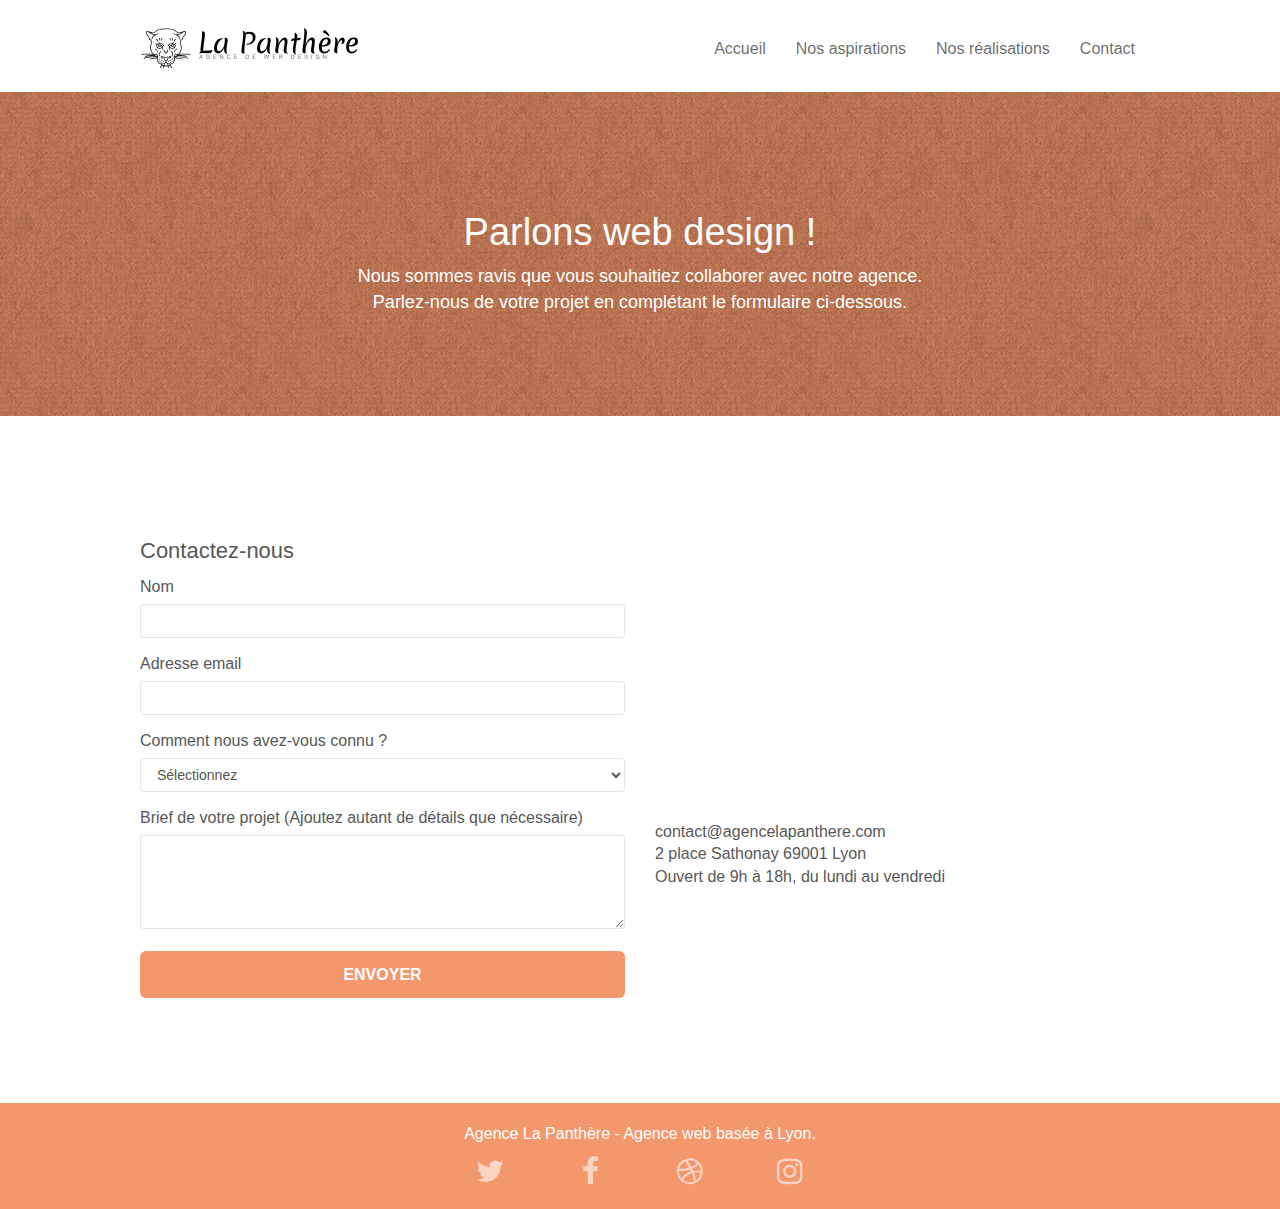
<file: contact.html>
<!DOCTYPE html>
<html lang="fr">
<head>
    <meta charset="UTF-8">
    <meta name="viewport" content="width=device-width, initial-scale=1.0, viewport-fit=cover">
    <link rel="shortcut icon" type="image/png" href="favicon.jpg">
    
	<link rel="stylesheet" type="text/css" href="./css/bootstrap.min.css">
	<link rel="stylesheet" type="text/css" href="style.min.css">
	<link rel="stylesheet" type="text/css" href="./css/font-awesome.min.css">
	<link rel="stylesheet" type="text/css" href="./css/et-line.min.css">
	
    
	<script src="./js/jquery-2.1.0.min.js" defer></script>
	<script src="./js/bootstrap.min.js" defer></script>
	<script src="./js/blocs.js" defer></script>
	<script src="./js/jqBootstrapValidation.min.js" defer></script>
	<script src="./js/formHandler.min.js" defer></script>

    <title> Contacter l'agence web design La Panthère </title>
	<meta name="description" content="Vous souhaitez redonner vie à votre projet ? Contactez notre équipe !">

    
<!-- Analytics -->
 
<!-- Analytics END -->
    
</head>
<body>

	<main class="page-container">

		<header>
			<div class="bloc bgc-white l-bloc " id="bloc-0">
				<div class="container bloc-sm">
					<nav class="navbar row">
						<div class="navbar-header">
							<a class="navbar-brand" href="index.html"><img src="img/agence-la-panthere-monochrome.svg" alt="Menu" height="40" /></a>
							<button id="nav-toggle" type="button" class="ui-navbar-toggle navbar-toggle" data-toggle="collapse" data-target=".navbar-1" aria-label="Menu">
								<span class="icon-bar"></span><span class="icon-bar"></span><span class="icon-bar"></span>
							</button>
						</div>
						<div class="collapse navbar-collapse navbar-1 special-dropdown-nav">
							<ul class="site-navigation nav navbar-nav">
								<li>
									<a href="index.html"> Accueil </a>
								</li>
								<li>
									<a href="index.html#Aspirations"> Nos aspirations </a>
								</li>
								<li>
									<a href="index.html#Réalisations"> Nos réalisations </a>
								</li>
								<li>
									<a href="contact.html"> Contact</a>
								</li>
							</ul>
						</div>
					</nav>
				</div>
			</div>
		</header>

		<section class="form-title">
			<div class="bloc bg-dots-bg bg-repeat bgc-atomic-tangerine d-bloc bloc-bg-texture texture-paper" id="bloc-6">
				<div class="container bloc-lg">
					<div class="row">
						<div class="col-sm-12 contact-design">
							<h1 class="text-center hero-bloc-text">
								Parlons web design !
							</h1>
							<p class="text-center mg-lg tight-width-whitespace">
								Nous sommes ravis que vous souhaitiez collaborer avec notre agence.<br>
								Parlez-nous de votre projet en complétant le formulaire ci-dessous.
							</p>
						</div>
					</div>
				</div>
			</div>
		</section>

		<section class="form-contact">
			<div class="bloc bgc-white l-bloc" id="bloc-7">
				<div class="container bloc-lg">
					<div class="row">
						<div class="col-sm-6">
							<h2>Contactez-nous</h2>
							<form id="form_1" novalidate data-success-msg="Your message has been sent." data-fail-msg="Sorry it seems that our mail server is not responding, Sorry for the inconvenience!">
								<div class="form-group">
									<label for="name">
										Nom
									</label>
									<input id="name" class="form-control" required />
								</div>
								<div class="form-group">
									<label for="email">
										Adresse email
									</label>
									<input id="email" class="form-control" type="email" required />
								</div>
								<div class="form-group">
									<label for="input_504">
										Comment nous avez-vous connu ?
									</label>
									<!-- <input class="form-control" type="email" required id="input_504" /> -->
									<select name="form-know" id="input_504" class="form-control">
										<option value=""> Sélectionnez </option>
										<option value="publicite-presse"> Publicité presse </option>
										<option value="reseaux-sociaux"> Réseaux sociaux </option>
										<option value="bouche-oreille"> Bouche à oreille </option>
										<option value="autre"> Autre </option>
									</select>
								</div>
								<div class="form-group">
									<label for="message">
										Brief de votre projet (Ajoutez autant de détails que nécessaire)
									</label>
									<textarea id="message" class="form-control" rows="4" cols="50" required></textarea>
								</div> 
								<button class="bloc-button btn btn-lg btn-block cta-hero btn-atomic-tangerine" type="submit">
									Envoyer
								</button>
							</form>
						</div>
						<div class="col-sm-6">
							<iframe src="https://www.google.com/maps/embed?pb=!1m18!1m12!1m3!1d1391.541568161331!2d4.829426291096347!3d45.7695241!2m3!1f0!2f0!3f0!3m2!1i1024!2i768!4f13.1!3m3!1m2!1s0x47f4eb020f3664e9%3A0x13e3d71752922c1f!2s2%20Pl.%20Sathonay%2C%2069001%20Lyon!5e0!3m2!1sfr!2sfr!4v1655386928850!5m2!1sfr!2sfr" width="400" height="300" style="border:0;" allowfullscreen="" loading="lazy" referrerpolicy="no-referrer-when-downgrade"></iframe>
							<p>
								contact@agencelapanthere.com<br>2 place Sathonay 69001 Lyon<br>Ouvert de 9h à 18h, du lundi au vendredi<br>
							</p>
						</div>
					</div>
				</div>
			</div>
			<div class="scroll-to-top">
				<a class="bloc-button btn btn-d scrollToTop" onclick="scrollToTarget('1')"><span class="fa fa-chevron-up"></span></a>
			</div>
		</section>

		<footer>
			<div class="bloc bgc-atomic-tangerine d-bloc" id="bloc-8">
				<div class="container bloc-sm">
					<div class="row">
						<div class="col-sm-12">
							<p class="text-center white">
								Agence La Panthère - Agence web basée à Lyon.<br>
							</p>
							<div class="row row-no-gutters social">
								<div class="col-sm-3">
									<div class="text-center">
										<a class="social" href="https://twitter.com/LaPanthere" aria-label="Twitter"><span class="fa fa-twitter icon-md"></span></a>
									</div>
								</div>
								<div class="col-sm-3">
									<div class="text-center">
										<a class="social" href="https://facebook.com/LaPanthere" aria-label="Facebook"><span class="fa fa-facebook icon-md"></span></a>
									</div>
								</div>
								<div class="col-sm-3">
									<div class="text-center">
										<a class="social" href="https://dribble.com/LaPanthere" aria-label="Dribble"><span class="fa fa-dribbble icon-md"></span></a>
									</div>
								</div>
								<div class="col-sm-3">
									<div class="text-center">
										<a class="social" href="https://instagram.com/LaPanthere" aria-label="Instagram"><span class="fa fa-instagram icon-md"></span></a>
									</div>
								</div>
							</div>
						</div>
					</div>
				</div>
			</div>
		</footer>

	</main>
    

</body>
</html>
</file>
<file: style.min.css>
.d-bloc .navbar-toggle .icon-bar,body{background:#fff}.bloc .container,.row.row-no-gutters>[class*=" col-"],.row.row-no-gutters>[class^=col-]{padding-right:0;padding-left:0}.nav-center .navbar-brand img,body{margin:0}.nav-invert .navbar .nav,.nav>li{float:left}a,button{outline:0!important}.scrollToTop,a,button{transition:.3s ease-in-out}body{padding:0;overflow-x:hidden;-webkit-font-smoothing:antialiased;-moz-osx-font-smoothing:grayscale}.nav>li a:focus,.nav>li a:hover{text-decoration:underline;background:0 0}.aspirations-cta{display:flex;justify-content:center}.col-sm-12 button{border:1px solid #f3976c;background-color:#f3976c;border-radius:28px;width:220px;height:45px;cursor:pointer;color:#fff;font-weight:700;font-size:16px}.col-sm-12 button:hover{background-color:#c27956}.d-bloc .a-btn,.d-bloc .navbar a,.d-bloc .navbar-brand,.d-bloc a .icon-lg,.d-bloc a .icon-md,.d-bloc a .icon-sm,.d-bloc a .icon-xl,.d-bloc h1 a,.d-bloc h2 a,.d-bloc h3 a,.d-bloc h4 a,.d-bloc h5 a,.d-bloc h6 a,.icon-md{color:rgba(255,255,255,.6)}#bloc-6 p,.contact-design h1,.d-bloc .a-btn:hover,.d-bloc .navbar a:hover,.d-bloc .navbar-brand:hover,.d-bloc a:hover .icon-lg,.d-bloc a:hover .icon-md,.d-bloc a:hover .icon-sm,.d-bloc a:hover .icon-xl,.d-bloc h1 a:hover,.d-bloc h2 a:hover,.d-bloc h3 a:hover,.d-bloc h4 a:hover,.d-bloc h5 a:hover,.d-bloc h6 a:hover,.d-bloc p a:hover,h1{color:#fff}.text-center p{font-family:Arial,Helvetica,sans-serif;font-weight:700;font-size:large}.quote-author{font-weight:lighter}#bloc-6 p{font-size:18px}.Contact h2{font-size:34px}a:hover{text-decoration:none;cursor:pointer}#page-loading-blocs-notifaction{position:fixed;top:0;bottom:0;width:100%;z-index:100000;background:url("img/pageload-spinner.gif") center center no-repeat #fff}.bloc{width:100%;clear:both;background:50% 50%/cover no-repeat;padding:0 50px;-webkit-background-size:cover;-moz-background-size:cover;-o-background-size:cover;position:relative}.bloc-lg{padding:100px 50px}.bloc-md{padding:50px}.bloc-sm{padding:20px 50px}.bg-b-edge,.bg-bl-edge,.bg-br-edge,.bg-center,.bg-l-edge,.bg-r-edge,.bg-repeat,.bg-t-edge,.bg-tl-edge,.bg-tr-edge{-webkit-background-size:auto!important;-moz-background-size:auto!important;-o-background-size:auto!important;background-size:auto!important}.bg-repeat{background:0 0}.bg-t-edge{background:top no-repeat}.bloc-bg-texture::before{content:"";background-size:2px 2px;position:absolute;top:0;bottom:0;left:0;right:0}.texture-paper::before{background:url("img/texture-paper.png") 0 0/280px 280px}.nav>li>.dropdown a,.navbar-toggle:hover{background:0 0!important}.b-parallax{background-attachment:fixed}.d-bloc{color:rgba(255,255,255,.7)}.d-bloc button:hover{color:rgba(255,255,255,.9)}.d-bloc .icon-round,.d-bloc .icon-rounded,.d-bloc .icon-semi-rounded-a,.d-bloc .icon-semi-rounded-b,.d-bloc .icon-square{border-color:rgba(255,255,255,.9)}.d-bloc .divider-h span{border-color:rgba(255,255,255,.2)}.d-bloc .btn-wire,.d-bloc .btn-wire:hover{color:#fff;border-color:#fff}.d-bloc .panel icon,.l-bloc .icon-round,.l-bloc .icon-rounded,.l-bloc .icon-semi-rounded-a,.l-bloc .icon-semi-rounded-b,.l-bloc .icon-square{border-color:rgba(0,0,0,.7)}.d-bloc .panel,.l-bloc{color:rgba(0,0,0,.5)}.d-bloc .panel button:hover,.l-bloc button:hover{color:rgba(0,0,0,.7)}.d-bloc .panel .divider-h span,.l-bloc .divider-h span{border-color:rgba(0,0,0,.1)}.d-bloc .panel .a-btn,.l-bloc .a-btn,.l-bloc .navbar a,.l-bloc .navbar-brand,.l-bloc .navbar-toggle .icon-bar,.l-bloc a .icon-lg,.l-bloc a .icon-md,.l-bloc a .icon-sm,.l-bloc a .icon-xl,.l-bloc h1 a,.l-bloc h2 a,.l-bloc h3 a,.l-bloc h4 a,.l-bloc h5 a,.l-bloc h6 a,.l-bloc p a{color:rgba(0,0,0,.6)}.d-bloc .panel .a-btn:hover,.l-bloc .a-btn:hover,.l-bloc .navbar a:hover,.l-bloc .navbar-brand:hover,.l-bloc a:hover .icon-lg,.l-bloc a:hover .icon-md,.l-bloc a:hover .icon-sm,.l-bloc a:hover .icon-xl,.l-bloc h1 a:hover,.l-bloc h2 a:hover,.l-bloc h3 a:hover,.l-bloc h4 a:hover,.l-bloc h5 a:hover,.l-bloc h6 a:hover,.l-bloc p a:hover{color:#000}.d-bloc .panel .btn-wire,.d-bloc .panel .btn-wire:hover,.l-bloc .btn-wire,.l-bloc .btn-wire:hover{color:rgba(0,0,0,.7);border-color:rgba(0,0,0,.3)}.voffset{margin-top:30px}.voffset-lg{margin-top:80px}.row-no-gutters{margin-right:0;margin-left:0}#bloc-1-hero h1{font-size:32px}.navbar{margin-bottom:0;z-index:1}.navbar-brand{height:auto;padding:3px 15px;font-size:25px;font-weight:600;line-height:44px}.navbar-brand img{max-height:200px;margin:0 5px 0 0;display:inline}.navbar-brand img[src$=svg]{min-width:100px}.navbar .nav{padding-top:2px;margin-right:-16px;float:right;z-index:1}.nav>li{margin-top:4px;font-size:16px}.navbar-nav .open .dropdown-menu>li>a{text-align:inherit}.navbar-toggle{margin:10px 10px 0 0;border:0}.mg-lg,.mg-md{margin-top:10px}.navbar-toggle .icon-bar{background-color:rgba(0,0,0,.5);width:26px}.nav-invert .navbar-brand,.nav-invert .navbar-header{float:right;position:relative;z-index:2}@media (min-width:768px){.site-navigation{position:absolute;top:50%;right:20px;transform:translate(0,-50%);-webkit-transform:translateY(-50%)}.nav>li .dropdown-menu a,.nav>li .dropdown-menu a:hover{color:#484848}.nav-invert .site-navigation{left:0;right:0}.nav-center{text-align:center}.nav-center .navbar-header{width:100%}.nav-center .nav>li,.nav-center .navbar-brand,.nav-center .navbar-header{float:none;display:inline-block}.nav-center .site-navigation{position:relative;width:100%;right:0;margin-right:0;margin-top:20px}.nav-center.mini-nav .navbar-toggle{float:none;margin:10px auto 0}}.nav>li>.dropdown a{display:block;padding:14px 15px}nav .caret{margin:0 5px}.dropdown-menu .dropdown-menu{top:-8px;left:100%}.dropdown-menu .dropmenu-flow-right{top:100%;left:0;margin-left:-1px;border-top-left-radius:0;border-top-right-radius:0}.dropdown-menu .dropdown span{border:4px solid #000;border-top-color:transparent;border-right-color:transparent;border-bottom-color:transparent;margin:6px -5px 0 0!important;float:right}.mg-md{margin-bottom:20px}.mg-lg{margin-bottom:40px}.btn{margin:0 5px 5px 0}.btn.pull-right{margin:0 0 5px 5px}.btn-d,.btn-d:focus,.btn-d:hover{color:#fff;background:rgba(0,0,0,.3)}.close-lightbox,.lightbox-caption,.next-lightbox,.prev-lightbox{background:rgba(0,0,0,.5);position:absolute}.btn-rd{border-radius:40px}.btn-clean{border:1px solid rgba(0,0,0,.08);border-bottom-color:rgba(0,0,0,.1);text-shadow:0 1px 0 rgba(0,0,1,.1);box-shadow:0 1px 3px rgba(0,0,1,.25),inset 0 1px 0 0 rgba(255,255,255,.15)}.icon-md{font-size:30px!important}.icon-lg{font-size:60px!important}.sm-shadow{text-shadow:0 1px 2px rgba(0,0,0,.3)}.panel-sq,.panel-sq .panel-footer,.panel-sq .panel-heading{border-radius:0}.panel-rd{border-radius:30px}.panel-rd .panel-heading{border-radius:29px 29px 0 0}.panel-rd .panel-footer{border-radius:0 0 29px 29px}.form-control{border-color:rgba(0,0,0,.1);box-shadow:none}.scrollToTop{width:40px;height:40px;position:fixed;bottom:20px;right:20px;opacity:0;z-index:500}.scrollToTop span{margin-top:6px}.showScrollTop{font-size:14px;opacity:1}a[data-lightbox]{position:relative;display:block;text-align:center}a[data-lightbox]:hover::before{content:"+";font-family:HelveticaNeue-Light,"Helvetica Neue Light","Helvetica Neue",Helvetica,Arial;font-size:32px;width:50px;height:50px;margin-left:-25px;border-radius:50%;background:rgba(0,0,0,.6);color:#fff;font-weight:100;z-index:1;position:absolute;top:50%;transform:translateY(-50%);-webkit-transform:translateY(-50%)}a[data-lightbox]:hover img{opacity:.6;-webkit-animation-fill-mode:none;animation-fill-mode:none}#lightbox-modal{display:flex;align-items:center}#lightbox-modal .modal-dialog{width:90%;max-width:900px;margin:0 auto}#lightbox-modal .modal-dialog img{max-height:90vh;margin:0 auto}.lightbox-caption{padding:20px;color:#fff;left:15px;right:15px;bottom:5px}.close-lightbox{color:#fff;font-size:30px;top:20px;right:20px;z-index:20;border:none;line-height:30px;padding:0 9px 5px;opacity:.3}.close-lightbox:hover,.next-lightbox:hover,.prev-lightbox:hover{opacity:1;color:#fff}.next-lightbox,.prev-lightbox{font-size:20px;color:rgba(255,255,255,.9);transition:.2s ease-in-out;top:45%;z-index:1;opacity:.4}.next-lightbox{padding:6px 8px 1px 13px;right:25px}.prev-lightbox{padding:6px 13px 1px 10px;left:25px}.snapshot-lb .modal-body{padding-bottom:45px}.snapshot-lb .lightbox-caption{padding:0;color:rgba(0,0,0,.5);background:0 0}.btn,a,h1,h2,h3,h4,h5,h6,label,p{font-family:helvetica;font-weight:400;font-size:medium;color:#575757}h3,h4{color:#333!important}.cta-hero,.ltc-white,.white{color:#fff!important}.container{max-width:1000px}.hero-bloc-text{font-size:38px}.hero-bloc-text-sub{font-size:36px}.statement-bloc-text{line-height:26px;font-style:italic;font-size:20px;text-align:center;font-weight:lighter;max-width:520px;margin:auto}.cta-hero,h3{text-transform:uppercase;font-weight:700}.tight-width-whitespace{max-width:600px;margin:auto}.h1{font-size:20px;font-family:"Open Sans"}.cta-hero{margin-top:22px;padding:12px 28px;font-size:16px}.social{max-width:400px;margin:auto}h2{font-size:22px;line-height:1.4em}h3{font-size:15px}.med-width-whitespace{max-width:800px;margin:auto;box-shadow:0 0 0 #000}.icons{margin-bottom:14px;margin-top:24px}.portfolio-thumb{margin-bottom:24px}.portfolio-row{margin-bottom:44px;margin-top:50px}.avatar{box-shadow:0 4px 9px rgba(0,0,0,.3)}.black-background{background-color:rgba(165,147,99,.7);padding:40px}.bold-link{font-weight:900;text-decoration:underline!important}.bgc-white{background-color:#fff}.bgc-dark-slate-blue{background-color:#364577}.bgc-atomic-tangerine{background-color:#f3976c}.ltc-atomic-tangerine,.tc-white{color:#f3976c!important}.btn-atomic-tangerine{background:#f3976c;color:#fff!important}.btn-atomic-tangerine:hover{background:#c27956!important;color:#fff!important}.ltc-white:hover{color:#ccc!important}.ltc-atomic-tangerine:hover{color:#c27956!important}.icon-dark-slate-blue{color:#364577!important;border-color:#364577!important}.bg-dots-bg{background-image:url("img/dots-bg.png")}.bg-lines-h2-bg{background-image:url("img/lines-h2-bg.png")}.bg-banniere{background-image:url("img/agence-la-panthere.jpg")}.bg-presentation{background-image:url("img/image-de-presentation.bmp")}@media (max-width:1024px){.bloc{padding-left:20px;padding-right:20px}.bloc-tile-2.full-width-bloc .container,.bloc-tile-3.full-width-bloc .container,.bloc-tile-4.full-width-bloc .container,.bloc.full-width-bloc{padding-left:0;padding-right:0}}@media (max-width:992px) and (min-width:768px){.navbar .nav{max-width:80%}.nav-center.navbar .nav{max-width:100%}}@media only screen and (min-width:768px) and (max-width:1024px) and (orientation:landscape){.b-parallax{background-attachment:scroll}}@media only screen and (min-width:1024px) and (max-width:1366px) and (-webkit-min-pixel-ratio:1.5){.b-parallax{background-attachment:scroll}}@media (max-width:991px){.container{width:100%}.b-parallax{background-attachment:scroll}#hero-bloc,.page-container{overflow-x:hidden;position:relative}.bloc-group,.bloc-group .bloc{display:block;width:100%}.bloc-fill-screen .fill-bloc-bottom-edge,.bloc-fill-screen .fill-bloc-top-edge{padding:0 20px}}@media (max-width:400px){.bloc{padding-left:0;padding-right:0}}@media (max-width:767px){.page-container{overflow-x:hidden;position:relative}#disqus_thread,h1,h2,h3,h4,h5,h6,p{padding-left:10px!important;padding-right:10px!important}.b-parallax{background-attachment:scroll}.navbar .nav{padding-top:0;border-top:1px solid rgba(0,0,0,.2);float:none!important}.navbar.row{margin-left:0;margin-right:0}.site-navigation{position:inherit;transform:none;-webkit-transform:none;-ms-transform:none}.nav>li{margin-top:0;border-bottom:1px solid rgba(0,0,0,.1);background:rgba(0,0,0,.05);text-align:left;padding-left:15px;width:100%}.nav>li:hover{background:rgba(0,0,0,.08)}.dropdown .dropdown a .caret{float:none;margin:5px 0 0 10px!important;border:4px solid #000;border-bottom-color:transparent;border-right-color:transparent;border-left-color:transparent}#hero-bloc .navbar .nav{background:rgba(0,0,0,.8)}#hero-bloc .navbar .nav a{color:rgba(255,255,255,.6)}.hero{padding:50px 0}.hero-nav{left:-1px;right:-1px}.navbar-collapse{padding:0;overflow-x:hidden;-webkit-box-shadow:none;box-shadow:none}.navbar-brand img{max-height:40px;width:auto}.nav-invert .navbar-header{float:none;width:100%}.nav-invert .navbar-toggle{float:left;margin-left:10px}.bloc,.bloc-fill-screen .fill-bloc-bottom-edge,.bloc-fill-screen .fill-bloc-top-edge,.bloc-md,.bloc-sm,.bloc-tile-2 .container,.bloc-tile-3 .container,.bloc-tile-4 .container{padding-left:0;padding-right:0}.bloc-lg,.bloc-xl,.bloc-xxl{padding:40px 0}.a-block{padding:0 10px}.btn-dwn{display:none}.voffset{margin-top:5px}.voffset-md{margin-top:20px}.voffset-lg{margin-top:30px}form{padding:5px}.close-lightbox{display:inline-block}.blocsapp-device-iphone5{background-size:216px 425px;padding-top:60px;width:216px;height:425px}.blocsapp-device-iphone5 img{width:180px;height:320px}.bloc-mob-center-text{text-align:center}}
</file>
